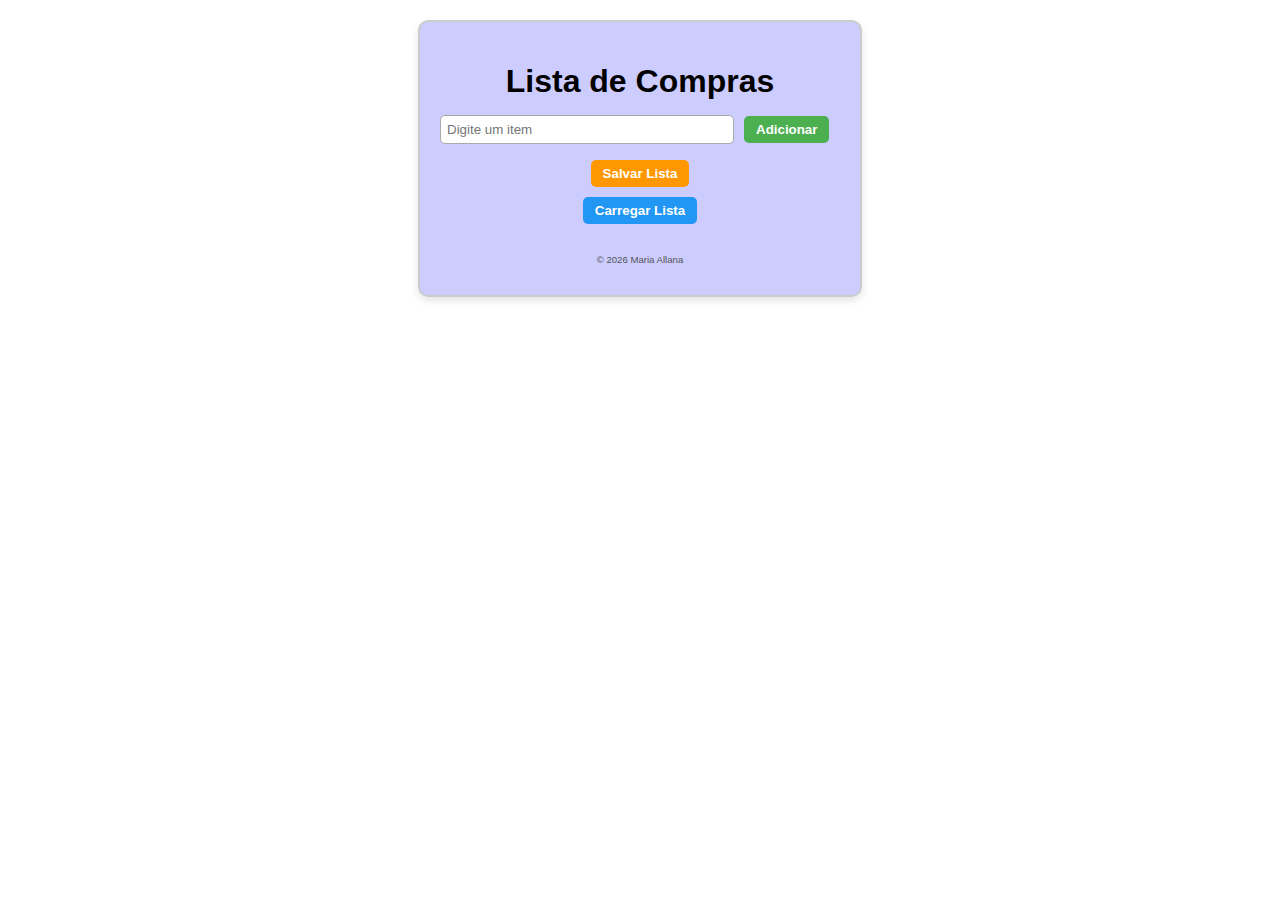
<file: lista/index.html>
<!DOCTYPE html>
<html lang="pt-BR">
<head>
    <meta charset="UTF-8">
    <meta name="viewport" content="width=device-width, initial-scale=1.0">
    <title>Listas de Compras</title>
</head>
<body>
    <script src="script.js"></script>
    <script src="salvar.js"></script>
    <script src="carregar.js"></script>
</body>
</html>
</file>
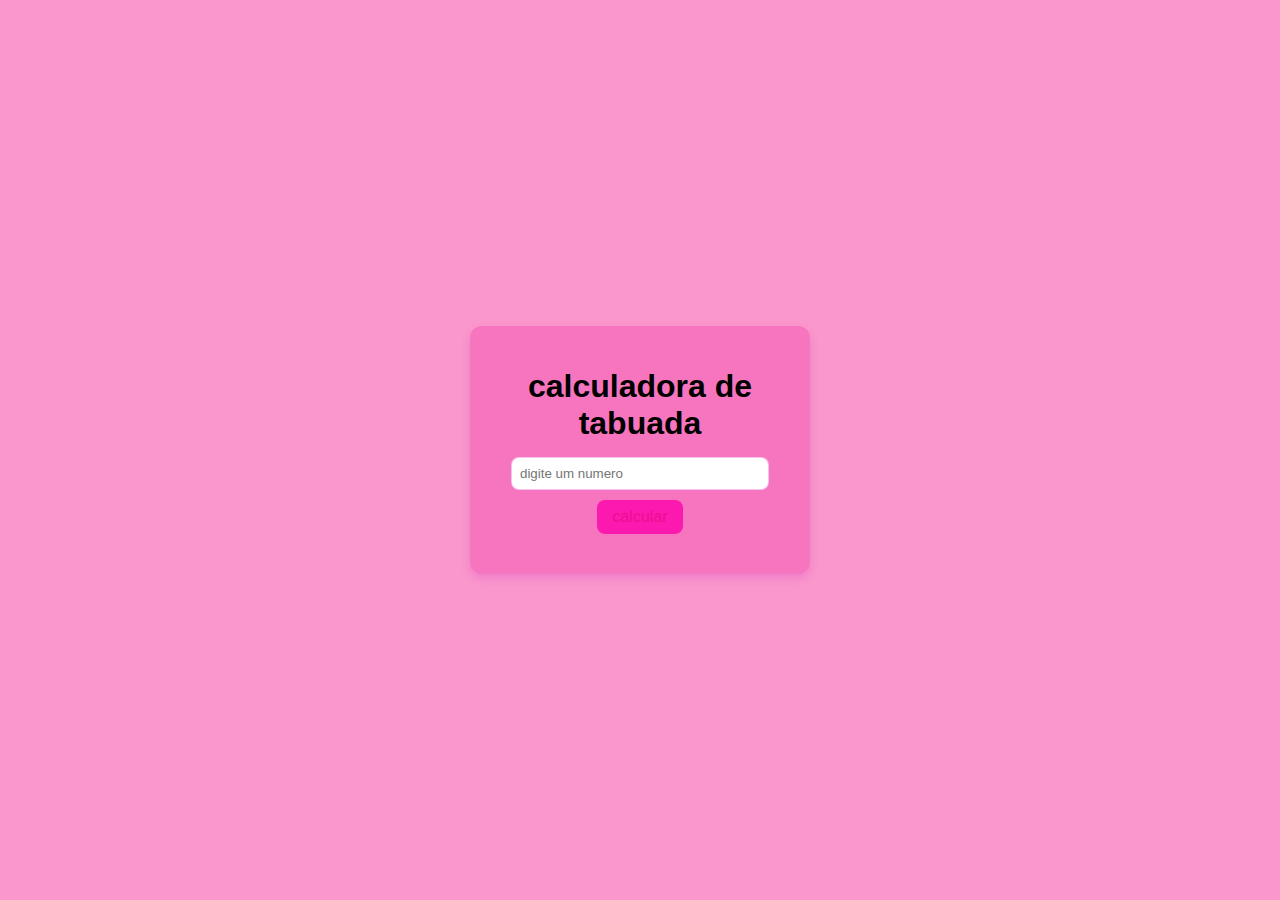
<file: taboada/index.html>
<!DOCTYPE html>
<html lang="en">
<head>
    <meta charset="UTF-8">
    <meta name="viewport" content="width=device-width, initial-scale=1.0">
    <title>tabuada</title>
    <link rel="stylesheet"  href="style.css">
</head>
<body>
   <div class="container">
    <h1>calculadora de tabuada</h1>
    <input type="number" id="numero"  placeholder="digite um numero">
    <button onclick="calculartabuada()">calcular</button>
    <div id="resultado"></div>
   </div>

     <script src="script.js"></script>
</body>
</html>
</file>
<file: taboada/style.css>
body {
    font-family: Arial, sans-serif;
    background: #fa97cc;
    display: flex;
    justify-content: center;
    align-items: center;
    height: 100vh;
    margin: 0%;
}

.container {
    background: rgba(238, 0, 147, 0.22);
    padding: 20px;
    border-radius: 12px;
    box-shadow: 0 4px 10px rgba(203, 20, 197, 0.2);
    text-align: center;
    width: 300px;
}

h1 {
    margin-bottom: 15px;body {
    font-family: Arial, sans-serif;
    background: #ee64b0;
    display: flex;
    justify-content: center;
    align-items: center;
    height: 100vh;
    margin: 0%;
}

.container {
    background: rgba(253, 247, 139, 0.706);
    padding: 20px;
    border-radius: 12px;
    box-shadow: 0 4px 10px rgba(166, 222, 246, 0.937);
    text-align: center;
    width: 300px;
}

h1 {
    margin-bottom: 15px;
}

input {
    padding: 8px;
    width: 80%;
    margin-bottom: 10px;
    border: 1px solid #f26cc862;
    border-radius: 8px;
}

button {
    padding: 8px 15px;
    border: none;
    border-radius: 8px;
}

button:hover {
    background: #df6ae5;
}

#resultado {
    margin-top: 20px;
    text-align: left;
}
}

input {
    padding: 8px;
    width: 80%;
    margin-bottom: 10px;
    border: 1px solid #ed86de82;
    border-radius: 8px;
}

button {
    padding: 8px 15px;
    border: none;
    border-radius: 8px;
    background: #fb19b0;
   color: rgb(240, 12, 145);
   font-size: 16px;
   cursor: pointer;
}

button:hover {
    background: #f14eb2;
}

#resultado {
    margin-top: 20px;
    text-align: left;
}
</file>
